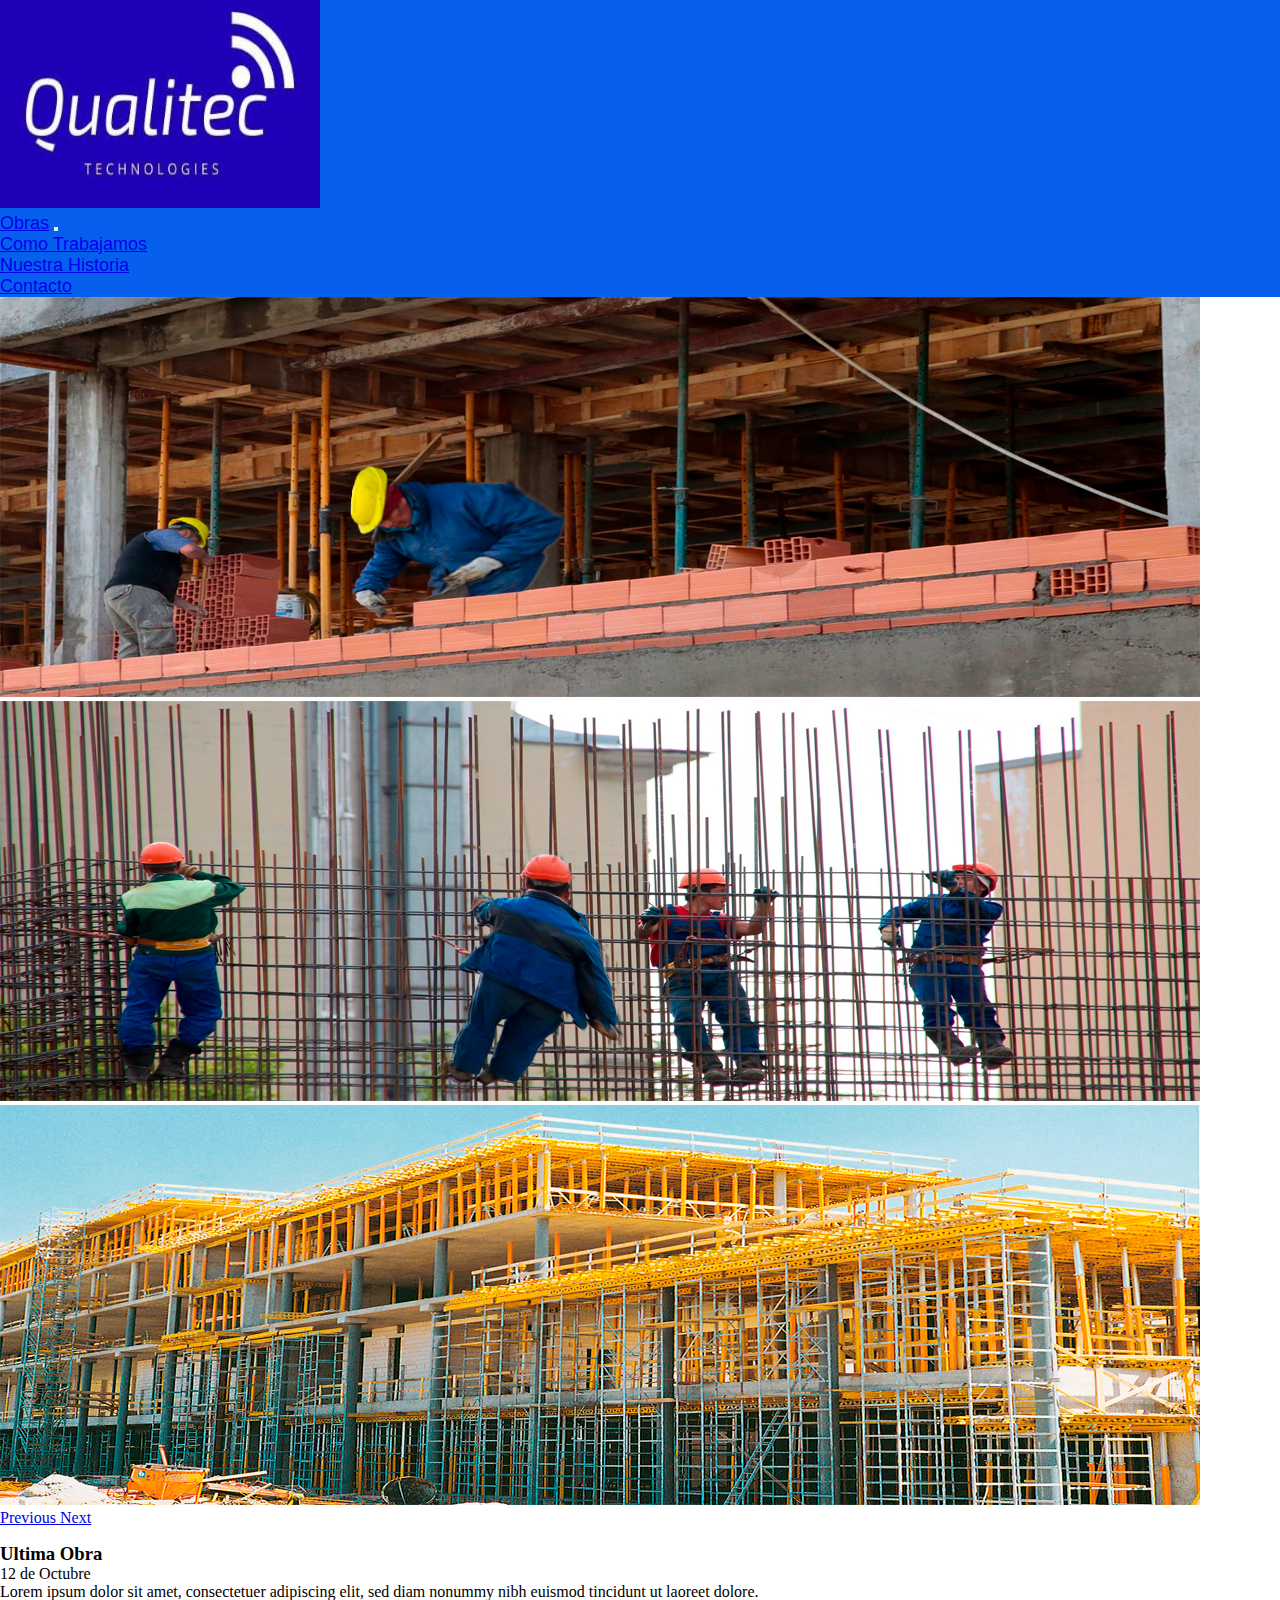
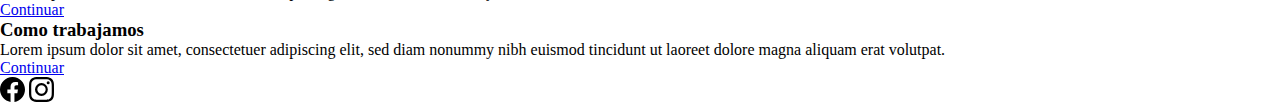
<file: Index.html>
<!DOCTYPE html>
<html>

  <head>
    <meta charset="utf-8">
    <meta name="viewport" content="width=device-width, initial-scale=1.0"/>
    <meta name="keywords" content="Instalacion de camaras, CCTV, Alarma, Alarma de incendios, Construccion">
    <meta name="description" content="Somos una empresa Tucumana dedicada a la instalacion de diferentes sistemas de seguridad">
    <title> Qualitec </title>
    <link rel="stylesheet" href="https://cdn.jsdelivr.net/npm/bootstrap@4.6.0/dist/css/bootstrap.min.css" integrity="sha384-B0vP5xmATw1+K9KRQjQERJvTumQW0nPEzvF6L/Z6nronJ3oUOFUFpCjEUQouq2+l" crossorigin="anonymous">
    <link rel="stylesheet" href="https://cdn.jsdelivr.net/npm/bootstrap-icons@1.3.0/font/bootstrap-icons.css">
    <link rel="stylesheet" href="css/estilos.css"/>
    <link rel="apple-touch-icon" sizes="57x57" href="multimedia/apple-icon-57x57.png">
    <link rel="apple-touch-icon" sizes="60x60" href="multimedia/apple-icon-60x60.png">
    <link rel="apple-touch-icon" sizes="72x72" href="multimedia/apple-icon-72x72.png">
    <link rel="apple-touch-icon" sizes="76x76" href="multimedia/apple-icon-76x76.png">
    <link rel="apple-touch-icon" sizes="114x114" href="multimedia/apple-icon-114x114.png">
    <link rel="apple-touch-icon" sizes="120x120" href="multimedia/apple-icon-120x120.png">
    <link rel="apple-touch-icon" sizes="144x144" href="multimedia/apple-icon-144x144.png">
    <link rel="apple-touch-icon" sizes="152x152" href="multimedia/apple-icon-152x152.png">
    <link rel="apple-touch-icon" sizes="180x180" href="multimedia/apple-icon-180x180.png">
    <link rel="icon" type="image/png" sizes="192x192"  href="multimedia/android-icon-192x192.png">
    <link rel="icon" type="image/png" sizes="32x32" href="multimedia/favicon-32x32.png">
    <link rel="icon" type="image/png" sizes="96x96" href="multimedia/favicon-96x96.png">
    <link rel="icon" type="image/png" sizes="16x16" href="multimedia/favicon-16x16.png">
    <link rel="manifest" href="multimedia/manifest.json">
    <meta name="msapplication-TileColor" content="#ffffff">
    <meta name="msapplication-TileImage" content="multimedia/ms-icon-144x144.png">
    <meta name="theme-color" content="#ffffff">

  </head>

  <body class="d-flex flex-column h-100">
        <header>
        <nav class="navbar navbar-expand-lg navbar-light fixed-top bg-light" style="background-color: #075fed;">
       
            <div class="container">
             
                <a href="index.html"><img src="multimedia/image0.jpg" alt="logo" class="logo" ></a>
              
            </div>
        
          <a class="navbar-brand" href="Obras.html">Obras</a>
          <button class="navbar-toggler" type="button" data-toggle="collapse" data-target="#navbarNav" aria-controls="navbarNav" aria-expanded="false" aria-label="Toggle navigation">
            <span class="navbar-toggler-icon"></span>
          </button>
          <div class="collapse navbar-collapse" id="navbarNav">
            <ul class="navbar-nav">
              <li class="nav-item active">
                <a class="nav-link" href="ComoTrabajamos.html">Como Trabajamos </a>
              </li>
              <li class="nav-item active">
                <a class="nav-link" href="Historia.html">Nuestra Historia</a>
              </li>
              <li class="nav-item active">
                <a class="nav-link" href="Formulario.html">Contacto</a>
              </li>
            </ul>
          </div>
        </nav>
        </header>
      
        <div id="carouselExampleIndicators" class="carousel slide " data-ride="carousel">
          <ol class="carousel-indicators">
            <li data-target="#carouselExampleIndicators" data-slide-to="0" class="active"></li>
            <li data-target="#carouselExampleIndicators" data-slide-to="1"></li>
            <li data-target="#carouselExampleIndicators" data-slide-to="2"></li>
          </ol>
          <div class="carousel-inner">
            <div class="carousel-item active">
              <img src="multimedia/obra1.png" class="d-block w-100" alt="obra1">
            </div>
            <div class="carousel-item">
              <img src="multimedia/obra2.png" class="d-block w-100" alt="obra2">
            </div>
            <div class="carousel-item">
              <img src="multimedia/obra3.png" class="d-block w-100" alt="obra3">
            </div>
          </div>
          <a class="carousel-control-prev" href="#carouselExampleIndicators" role="button" data-slide="prev">
            <span class="carousel-control-prev-icon" aria-hidden="true"></span>
            <span class="sr-only">Previous</span>
          </a>
          <a class="carousel-control-next" href="#carouselExampleIndicators" role="button" data-slide="next">
            <span class="carousel-control-next-icon" aria-hidden="true"></span>
            <span class="sr-only">Next</span>
          </a>
        </div>

        <main class="flex-shrink-0" style="padding-top: 1em;">
          <div class="container">
            <div class="row mb-2">
              <div class="col-md-6">
                <div class="row g-0 border rounded overflow-hidden flex-md-row mb-4 shadow-sm h-md-250 position-relative">
                  <div class="col p-4 d-flex flex-column position-static">
                    <h3 class="mb-0">Ultima Obra</h3>
                    <div class="mb-1 text-muted">12 de Octubre</div>
                    <p class="card-text mb-auto">Lorem ipsum dolor sit amet, consectetuer adipiscing elit, sed diam nonummy nibh euismod tincidunt ut laoreet dolore.</p>
                    <a href="Obras.html" class="stretched-link">Continuar</a>
                  </div>
                  
                </div>
              </div>
              <div class="col-md-6">
                <div class="row g-0 border rounded overflow-hidden flex-md-row mb-4 shadow-sm h-md-250 position-relative">
                  <div class="col p-4 d-flex flex-column position-static">
                    <h3 class="mb-0">Como trabajamos</h3>
                    <div class="mb-1 text-muted"></div>
                    <p class="mb-auto">Lorem ipsum dolor sit amet, consectetuer adipiscing elit, sed diam nonummy nibh euismod tincidunt ut laoreet dolore magna aliquam erat volutpat.</p>
                    <a href="ComoTrabajamos.html" class="stretched-link">Continuar</a>
                  </div>
                  </div>
                </div>
              </div>
            </div>
        </main>
        

  
      <footer class="footer mt-auto py-3 bg-light" >
        <div class="container">
        <a href="https://www.facebook.com/Qualitec-Ingenier%C3%ADa-151823384833494">
          <svg xmlns="http://www.w3.org/2000/svg" width="25" height="25" fill="black" class="bi bi-facebook" viewBox="0 0 16 16">
            <path d="M16 8.049c0-4.446-3.582-8.05-8-8.05C3.58 0-.002 3.603-.002 8.05c0 4.017 2.926 7.347 6.75 7.951v-5.625h-2.03V8.05H6.75V6.275c0-2.017 1.195-3.131 3.022-3.131.876 0 1.791.157 1.791.157v1.98h-1.009c-.993 0-1.303.621-1.303 1.258v1.51h2.218l-.354 2.326H9.25V16c3.824-.604 6.75-3.934 6.75-7.951z"/>
          </svg></a> 
          
        <a href="https://www.instagram.com/qualitectucuman/?hl=es-la">
          <svg xmlns="http://www.w3.org/2000/svg" width="25" height="25" fill="black" class="bi bi-instagram" viewBox="0 0 16 16">
            <path d="M8 0C5.829 0 5.556.01 4.703.048 3.85.088 3.269.222 2.76.42a3.917 3.917 0 0 0-1.417.923A3.927 3.927 0 0 0 .42 2.76C.222 3.268.087 3.85.048 4.7.01 5.555 0 5.827 0 8.001c0 2.172.01 2.444.048 3.297.04.852.174 1.433.372 1.942.205.526.478.972.923 1.417.444.445.89.719 1.416.923.51.198 1.09.333 1.942.372C5.555 15.99 5.827 16 8 16s2.444-.01 3.298-.048c.851-.04 1.434-.174 1.943-.372a3.916 3.916 0 0 0 1.416-.923c.445-.445.718-.891.923-1.417.197-.509.332-1.09.372-1.942C15.99 10.445 16 10.173 16 8s-.01-2.445-.048-3.299c-.04-.851-.175-1.433-.372-1.941a3.926 3.926 0 0 0-.923-1.417A3.911 3.911 0 0 0 13.24.42c-.51-.198-1.092-.333-1.943-.372C10.443.01 10.172 0 7.998 0h.003zm-.717 1.442h.718c2.136 0 2.389.007 3.232.046.78.035 1.204.166 1.486.275.373.145.64.319.92.599.28.28.453.546.598.92.11.281.24.705.275 1.485.039.843.047 1.096.047 3.231s-.008 2.389-.047 3.232c-.035.78-.166 1.203-.275 1.485a2.47 2.47 0 0 1-.599.919c-.28.28-.546.453-.92.598-.28.11-.704.24-1.485.276-.843.038-1.096.047-3.232.047s-2.39-.009-3.233-.047c-.78-.036-1.203-.166-1.485-.276a2.478 2.478 0 0 1-.92-.598 2.48 2.48 0 0 1-.6-.92c-.109-.281-.24-.705-.275-1.485-.038-.843-.046-1.096-.046-3.233 0-2.136.008-2.388.046-3.231.036-.78.166-1.204.276-1.486.145-.373.319-.64.599-.92.28-.28.546-.453.92-.598.282-.11.705-.24 1.485-.276.738-.034 1.024-.044 2.515-.045v.002zm4.988 1.328a.96.96 0 1 0 0 1.92.96.96 0 0 0 0-1.92zm-4.27 1.122a4.109 4.109 0 1 0 0 8.217 4.109 4.109 0 0 0 0-8.217zm0 1.441a2.667 2.667 0 1 1 0 5.334 2.667 2.667 0 0 1 0-5.334z"/>
          </svg></a>
          </div>

          <script src="https://code.jquery.com/jquery-3.5.1.slim.min.js" integrity="sha384-DfXdz2htPH0lsSSs5nCTpuj/zy4C+OGpamoFVy38MVBnE+IbbVYUew+OrCXaRkfj" crossorigin="anonymous"></script>
          <script src="https://cdn.jsdelivr.net/npm/popper.js@1.16.1/dist/umd/popper.min.js" integrity="sha384-9/reFTGAW83EW2RDu2S0VKaIzap3H66lZH81PoYlFhbGU+6BZp6G7niu735Sk7lN" crossorigin="anonymous"></script>
          <script src="https://cdn.jsdelivr.net/npm/bootstrap@4.6.0/dist/js/bootstrap.min.js" integrity="sha384-+YQ4JLhjyBLPDQt//I+STsc9iw4uQqACwlvpslubQzn4u2UU2UFM80nGisd026JF" crossorigin="anonymous"></script>
      </footer>




  </body>

</html>
</file>
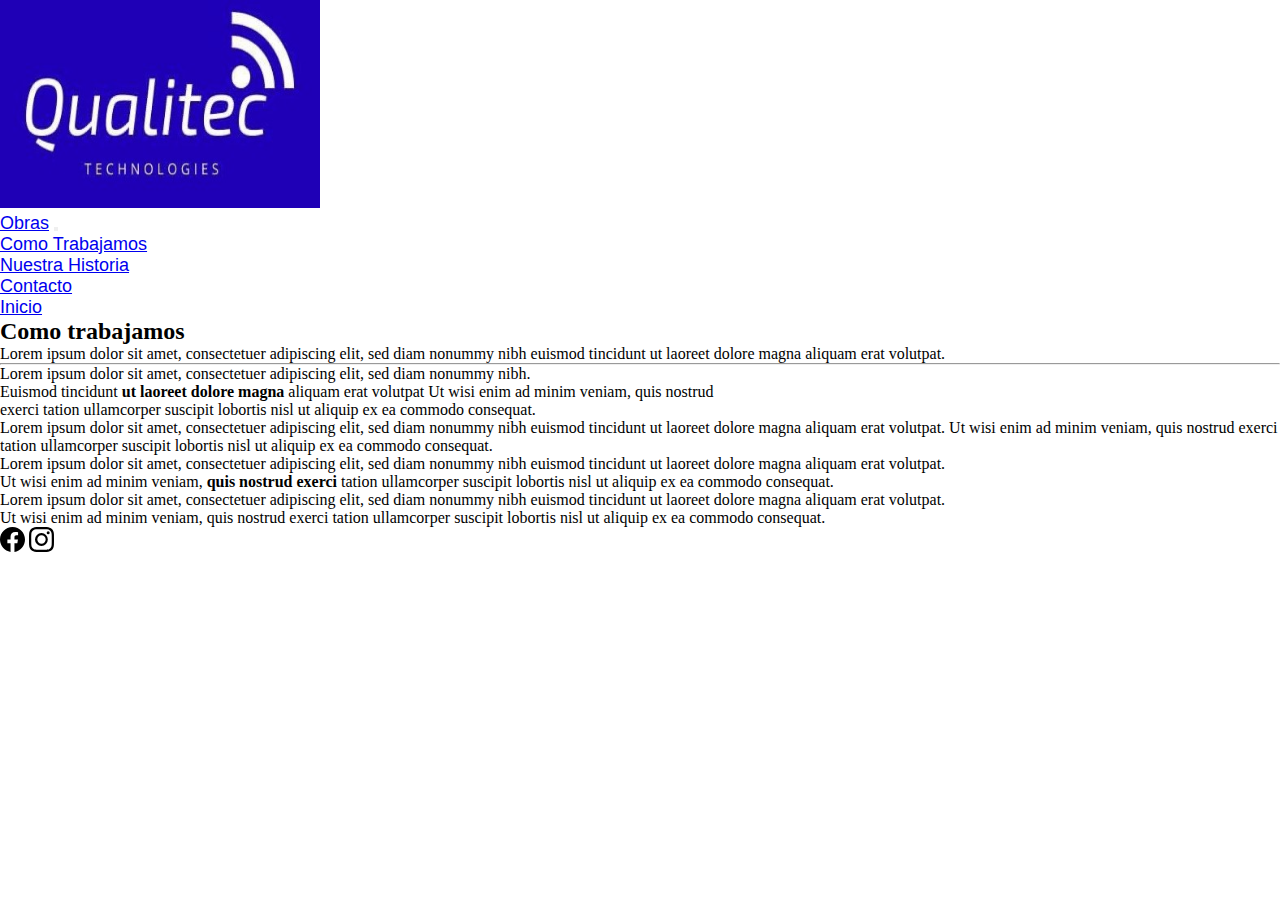
<file: ComoTrabajamos.html>
<!DOCTYPE html>
<html>

  <head>
    <meta charset="utf-8">
    <meta name="viewport" content="width=device-width, initial-scale=1.0"/>
    <meta name="keywords" content="Instalacion de camaras, CCTV, Alarma, Alarma de incendios, Construccion, Como trabajamos">
    <meta name="description" content="Somos una empresa Tucumana dedicada a la instalacion de diferentes sistemas de seguridad">
    <title> Qualitec </title>
    <link rel="stylesheet" href="https://cdn.jsdelivr.net/npm/bootstrap-icons@1.3.0/font/bootstrap-icons.css">
    <link rel="stylesheet" href="https://cdn.jsdelivr.net/npm/bootstrap@4.6.0/dist/css/bootstrap.min.css" integrity="sha384-B0vP5xmATw1+K9KRQjQERJvTumQW0nPEzvF6L/Z6nronJ3oUOFUFpCjEUQouq2+l" crossorigin="anonymous">
    <link rel="stylesheet" href="css/estilos.css">
    <link rel="apple-touch-icon" sizes="57x57" href="multimedia/apple-icon-57x57.png">
    <link rel="apple-touch-icon" sizes="60x60" href="multimedia/apple-icon-60x60.png">
    <link rel="apple-touch-icon" sizes="72x72" href="multimedia/apple-icon-72x72.png">
    <link rel="apple-touch-icon" sizes="76x76" href="multimedia/apple-icon-76x76.png">
    <link rel="apple-touch-icon" sizes="114x114" href="multimedia/apple-icon-114x114.png">
    <link rel="apple-touch-icon" sizes="120x120" href="multimedia/apple-icon-120x120.png">
    <link rel="apple-touch-icon" sizes="144x144" href="multimedia/apple-icon-144x144.png">
    <link rel="apple-touch-icon" sizes="152x152" href="multimedia/apple-icon-152x152.png">
    <link rel="apple-touch-icon" sizes="180x180" href="multimedia/apple-icon-180x180.png">
    <link rel="icon" type="image/png" sizes="192x192"  href="multimedia/android-icon-192x192.png">
    <link rel="icon" type="image/png" sizes="32x32" href="multimedia/favicon-32x32.png">
    <link rel="icon" type="image/png" sizes="96x96" href="multimedia/favicon-96x96.png">
    <link rel="icon" type="image/png" sizes="16x16" href="multimedia/favicon-16x16.png">
    <link rel="manifest" href="multimedia/manifest.json">
    <meta name="msapplication-TileColor" content="#ffffff">
    <meta name="msapplication-TileImage" content="multimedia/ms-icon-144x144.png">
    <meta name="theme-color" content="#ffffff">
  </head>

  <body class="d-flex flex-column h-100">
    <header>
      <nav class="navbar navbar-expand-lg navbar-light  bg-light" >
     
          <div class="container">
           
              <a href="index.html"><img src="multimedia/image0.jpg" alt="logo" class="logo" ></a>
            
          </div>
      
        <a class="navbar-brand" href="Obras.html">Obras</a>
        <button class="navbar-toggler" type="button" data-toggle="collapse" data-target="#navbarNav" aria-controls="navbarNav" aria-expanded="false" aria-label="Toggle navigation">
          <span class="navbar-toggler-icon"></span>
        </button>
        <div class="collapse navbar-collapse" id="navbarNav">
          <ul class="navbar-nav">
            <li class="nav-item active">
              <a class="nav-link" href="ComoTrabajamos.html">Como Trabajamos </a>
            </li>
            <li class="nav-item active">
              <a class="nav-link" href="Historia.html">Nuestra Historia</a>
            </li>
            <li class="nav-item active">
              <a class="nav-link" href="Formulario.html">Contacto</a>
            </li>
            <li class="nav-item active">
              <a class="nav-link" href="index.html">Inicio</a>
            </li>
          </ul>
        </div>
      </nav>
    </nav>
  </header>

  <main class="flex-shrink-0">
    <div class="container">
      <article class="blog-post">
        <h2 class="blog-post-title">Como trabajamos</h2>
        <p>Lorem ipsum dolor sit amet, consectetuer adipiscing elit, sed diam nonummy nibh euismod tincidunt ut laoreet dolore magna aliquam erat volutpat.</p>
        <hr>
        <p>Lorem ipsum dolor sit amet, consectetuer adipiscing elit, sed diam nonummy nibh.</p>
        <p>Euismod tincidunt <strong>ut laoreet dolore magna</strong> aliquam erat volutpat Ut wisi enim ad minim veniam, quis nostrud<br>
          exerci tation ullamcorper suscipit lobortis nisl ut aliquip ex ea commodo consequat. <br>
          Lorem ipsum dolor sit amet, consectetuer adipiscing elit, sed diam nonummy nibh euismod tincidunt ut laoreet dolore magna aliquam erat volutpat. Ut wisi enim ad minim veniam, quis nostrud exerci tation ullamcorper suscipit lobortis nisl ut aliquip ex ea commodo consequat.
        </p>
        <p>
          Lorem ipsum dolor sit amet, consectetuer adipiscing elit, sed diam nonummy nibh euismod tincidunt ut laoreet dolore magna aliquam erat volutpat. <br>
          Ut wisi enim ad minim veniam,<strong> quis nostrud exerci </strong>tation ullamcorper suscipit lobortis nisl ut aliquip ex ea commodo consequat.<br>
          Lorem ipsum dolor sit amet, consectetuer adipiscing elit, sed diam nonummy nibh euismod tincidunt ut laoreet dolore magna aliquam erat volutpat.<br>
          Ut wisi enim ad minim veniam, quis nostrud exerci tation ullamcorper suscipit lobortis nisl ut aliquip ex ea commodo consequat. 

        </p>
      </div>
  </main>


    <footer class="footer mt-auto py-3 bg-light" >
      <div class="container">
      <a href="https://www.facebook.com/Qualitec-Ingenier%C3%ADa-151823384833494">
        <svg xmlns="http://www.w3.org/2000/svg" width="25" height="25" fill="black" class="bi bi-facebook" viewBox="0 0 16 16">
          <path d="M16 8.049c0-4.446-3.582-8.05-8-8.05C3.58 0-.002 3.603-.002 8.05c0 4.017 2.926 7.347 6.75 7.951v-5.625h-2.03V8.05H6.75V6.275c0-2.017 1.195-3.131 3.022-3.131.876 0 1.791.157 1.791.157v1.98h-1.009c-.993 0-1.303.621-1.303 1.258v1.51h2.218l-.354 2.326H9.25V16c3.824-.604 6.75-3.934 6.75-7.951z"/>
        </svg></a> 
        
      <a href="https://www.instagram.com/qualitectucuman/?hl=es-la">
        <svg xmlns="http://www.w3.org/2000/svg" width="25" height="25" fill="black" class="bi bi-instagram" viewBox="0 0 16 16">
          <path d="M8 0C5.829 0 5.556.01 4.703.048 3.85.088 3.269.222 2.76.42a3.917 3.917 0 0 0-1.417.923A3.927 3.927 0 0 0 .42 2.76C.222 3.268.087 3.85.048 4.7.01 5.555 0 5.827 0 8.001c0 2.172.01 2.444.048 3.297.04.852.174 1.433.372 1.942.205.526.478.972.923 1.417.444.445.89.719 1.416.923.51.198 1.09.333 1.942.372C5.555 15.99 5.827 16 8 16s2.444-.01 3.298-.048c.851-.04 1.434-.174 1.943-.372a3.916 3.916 0 0 0 1.416-.923c.445-.445.718-.891.923-1.417.197-.509.332-1.09.372-1.942C15.99 10.445 16 10.173 16 8s-.01-2.445-.048-3.299c-.04-.851-.175-1.433-.372-1.941a3.926 3.926 0 0 0-.923-1.417A3.911 3.911 0 0 0 13.24.42c-.51-.198-1.092-.333-1.943-.372C10.443.01 10.172 0 7.998 0h.003zm-.717 1.442h.718c2.136 0 2.389.007 3.232.046.78.035 1.204.166 1.486.275.373.145.64.319.92.599.28.28.453.546.598.92.11.281.24.705.275 1.485.039.843.047 1.096.047 3.231s-.008 2.389-.047 3.232c-.035.78-.166 1.203-.275 1.485a2.47 2.47 0 0 1-.599.919c-.28.28-.546.453-.92.598-.28.11-.704.24-1.485.276-.843.038-1.096.047-3.232.047s-2.39-.009-3.233-.047c-.78-.036-1.203-.166-1.485-.276a2.478 2.478 0 0 1-.92-.598 2.48 2.48 0 0 1-.6-.92c-.109-.281-.24-.705-.275-1.485-.038-.843-.046-1.096-.046-3.233 0-2.136.008-2.388.046-3.231.036-.78.166-1.204.276-1.486.145-.373.319-.64.599-.92.28-.28.546-.453.92-.598.282-.11.705-.24 1.485-.276.738-.034 1.024-.044 2.515-.045v.002zm4.988 1.328a.96.96 0 1 0 0 1.92.96.96 0 0 0 0-1.92zm-4.27 1.122a4.109 4.109 0 1 0 0 8.217 4.109 4.109 0 0 0 0-8.217zm0 1.441a2.667 2.667 0 1 1 0 5.334 2.667 2.667 0 0 1 0-5.334z"/>
        </svg></a>
      </div>

        <script src="https://code.jquery.com/jquery-3.5.1.slim.min.js" integrity="sha384-DfXdz2htPH0lsSSs5nCTpuj/zy4C+OGpamoFVy38MVBnE+IbbVYUew+OrCXaRkfj" crossorigin="anonymous"></script>
        <script src="https://cdn.jsdelivr.net/npm/popper.js@1.16.1/dist/umd/popper.min.js" integrity="sha384-9/reFTGAW83EW2RDu2S0VKaIzap3H66lZH81PoYlFhbGU+6BZp6G7niu735Sk7lN" crossorigin="anonymous"></script>
        <script src="https://cdn.jsdelivr.net/npm/bootstrap@4.6.0/dist/js/bootstrap.min.js" integrity="sha384-+YQ4JLhjyBLPDQt//I+STsc9iw4uQqACwlvpslubQzn4u2UU2UFM80nGisd026JF" crossorigin="anonymous"></script>

    </footer>
      
    
    
  </body>

</html>
</file>
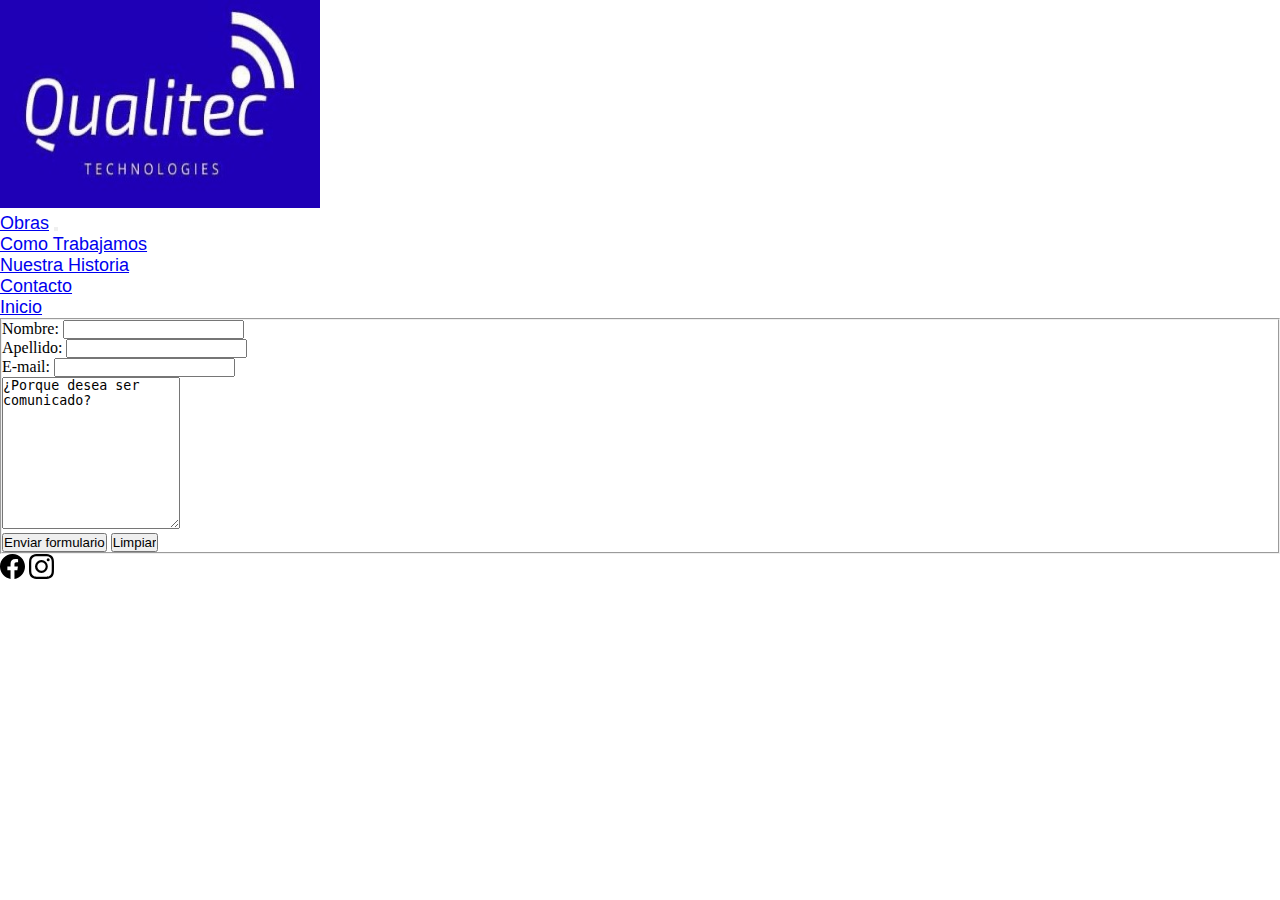
<file: Formulario.html>
<!DOCTYPE html>
<html>

  <head>
    <meta charset="utf-8">
    <meta name="viewport" content="width=device-width, initial-scale=1.0"/>
    <meta name="keywords" content="Instalacion de camaras, CCTV, Alarma, Alarma de incendios, Construccion, Contacto">
    <meta name="description" content="Somos una empresa Tucumana dedicada a la instalacion de diferentes sistemas de seguridad">
    <title> Qualitec </title>
    <link rel="stylesheet" href="https://cdn.jsdelivr.net/npm/bootstrap-icons@1.3.0/font/bootstrap-icons.css">
    <link rel="stylesheet" href="https://cdn.jsdelivr.net/npm/bootstrap@4.6.0/dist/css/bootstrap.min.css" integrity="sha384-B0vP5xmATw1+K9KRQjQERJvTumQW0nPEzvF6L/Z6nronJ3oUOFUFpCjEUQouq2+l" crossorigin="anonymous">
    <link rel="stylesheet" href="css/estilos.css">
    <link rel="apple-touch-icon" sizes="57x57" href="multimedia/apple-icon-57x57.png">
    <link rel="apple-touch-icon" sizes="60x60" href="multimedia/apple-icon-60x60.png">
    <link rel="apple-touch-icon" sizes="72x72" href="multimedia/apple-icon-72x72.png">
    <link rel="apple-touch-icon" sizes="76x76" href="multimedia/apple-icon-76x76.png">
    <link rel="apple-touch-icon" sizes="114x114" href="multimedia/apple-icon-114x114.png">
    <link rel="apple-touch-icon" sizes="120x120" href="multimedia/apple-icon-120x120.png">
    <link rel="apple-touch-icon" sizes="144x144" href="multimedia/apple-icon-144x144.png">
    <link rel="apple-touch-icon" sizes="152x152" href="multimedia/apple-icon-152x152.png">
    <link rel="apple-touch-icon" sizes="180x180" href="multimedia/apple-icon-180x180.png">
    <link rel="icon" type="image/png" sizes="192x192"  href="multimedia/android-icon-192x192.png">
    <link rel="icon" type="image/png" sizes="32x32" href="multimedia/favicon-32x32.png">
    <link rel="icon" type="image/png" sizes="96x96" href="multimedia/favicon-96x96.png">
    <link rel="icon" type="image/png" sizes="16x16" href="multimedia/favicon-16x16.png">
    <link rel="manifest" href="multimedia/manifest.json">
    <meta name="msapplication-TileColor" content="#ffffff">
    <meta name="msapplication-TileImage" content="multimedia/ms-icon-144x144.png">
    <meta name="theme-color" content="#ffffff">
  </head>

  <body class="d-flex flex-column h-100">

    <header>
      <nav class="navbar navbar-expand-lg navbar-light  bg-light">
     
          <div class="container">
           
              <a href="index.html"><img src="multimedia/image0.jpg" alt="logo" class="logo" ></a>
            
          </div>
      
        <a class="navbar-brand" href="Obras.html">Obras</a>
        <button class="navbar-toggler" type="button" data-toggle="collapse" data-target="#navbarNav" aria-controls="navbarNav" aria-expanded="false" aria-label="Toggle navigation">
          <span class="navbar-toggler-icon"></span>
        </button>
        <div class="collapse navbar-collapse" id="navbarNav">
          <ul class="navbar-nav">
            <li class="nav-item active">
              <a class="nav-link" href="ComoTrabajamos.html">Como Trabajamos </a>
            </li>
            <li class="nav-item active">
              <a class="nav-link" href="Historia.html">Nuestra Historia</a>
            </li>
            <li class="nav-item active">
              <a class="nav-link" href="Formulario.html">Contacto</a>
            </li>
            <li class="nav-item active">
              <a class="nav-link" href="index.html">Inicio</a>
            </li>
          </ul>
        </div>
      </nav>
    </nav>
  </header>
    
      <fieldset class="text-center">
        <form action="index.html" method="POST">
        <div class="form-group form-control-sm">
          <label for="nombre"> Nombre:</label> 
          <input type="text" name="nombre"><br>
        </div>
        <div class="form-group form-control-sm">
          <label for="apellido"> Apellido:</label> 
          <input type="text" surname="apellido"><br>
        </div>
        <div class="form-group form-control-sm">
          <label for="email"> E-mail:</label> 
          <input type="email" email="email"><br>
        </div>
        <div class="form-group ">
          <textarea name="comunicacion" id="4" cols="20" rows="10">¿Porque desea ser comunicado?</textarea> <br>
        </div>

        <input type="submit" class="btn btn-primary" value="Enviar formulario"/> <input class="btn btn-primary" type="reset" value="Limpiar"/> 

        </form>
      </fieldset>
         
    

    <footer class="footer mt-auto py-3 bg-light" >
      <div class="container">
      <a href="https://www.facebook.com/Qualitec-Ingenier%C3%ADa-151823384833494">
        <svg xmlns="http://www.w3.org/2000/svg" width="25" height="25" fill="black" class="bi bi-facebook" viewBox="0 0 16 16">
          <path d="M16 8.049c0-4.446-3.582-8.05-8-8.05C3.58 0-.002 3.603-.002 8.05c0 4.017 2.926 7.347 6.75 7.951v-5.625h-2.03V8.05H6.75V6.275c0-2.017 1.195-3.131 3.022-3.131.876 0 1.791.157 1.791.157v1.98h-1.009c-.993 0-1.303.621-1.303 1.258v1.51h2.218l-.354 2.326H9.25V16c3.824-.604 6.75-3.934 6.75-7.951z"/>
        </svg></a> 
        
      <a href="https://www.instagram.com/qualitectucuman/?hl=es-la">
        <svg xmlns="http://www.w3.org/2000/svg" width="25" height="25" fill="black" class="bi bi-instagram" viewBox="0 0 16 16">
          <path d="M8 0C5.829 0 5.556.01 4.703.048 3.85.088 3.269.222 2.76.42a3.917 3.917 0 0 0-1.417.923A3.927 3.927 0 0 0 .42 2.76C.222 3.268.087 3.85.048 4.7.01 5.555 0 5.827 0 8.001c0 2.172.01 2.444.048 3.297.04.852.174 1.433.372 1.942.205.526.478.972.923 1.417.444.445.89.719 1.416.923.51.198 1.09.333 1.942.372C5.555 15.99 5.827 16 8 16s2.444-.01 3.298-.048c.851-.04 1.434-.174 1.943-.372a3.916 3.916 0 0 0 1.416-.923c.445-.445.718-.891.923-1.417.197-.509.332-1.09.372-1.942C15.99 10.445 16 10.173 16 8s-.01-2.445-.048-3.299c-.04-.851-.175-1.433-.372-1.941a3.926 3.926 0 0 0-.923-1.417A3.911 3.911 0 0 0 13.24.42c-.51-.198-1.092-.333-1.943-.372C10.443.01 10.172 0 7.998 0h.003zm-.717 1.442h.718c2.136 0 2.389.007 3.232.046.78.035 1.204.166 1.486.275.373.145.64.319.92.599.28.28.453.546.598.92.11.281.24.705.275 1.485.039.843.047 1.096.047 3.231s-.008 2.389-.047 3.232c-.035.78-.166 1.203-.275 1.485a2.47 2.47 0 0 1-.599.919c-.28.28-.546.453-.92.598-.28.11-.704.24-1.485.276-.843.038-1.096.047-3.232.047s-2.39-.009-3.233-.047c-.78-.036-1.203-.166-1.485-.276a2.478 2.478 0 0 1-.92-.598 2.48 2.48 0 0 1-.6-.92c-.109-.281-.24-.705-.275-1.485-.038-.843-.046-1.096-.046-3.233 0-2.136.008-2.388.046-3.231.036-.78.166-1.204.276-1.486.145-.373.319-.64.599-.92.28-.28.546-.453.92-.598.282-.11.705-.24 1.485-.276.738-.034 1.024-.044 2.515-.045v.002zm4.988 1.328a.96.96 0 1 0 0 1.92.96.96 0 0 0 0-1.92zm-4.27 1.122a4.109 4.109 0 1 0 0 8.217 4.109 4.109 0 0 0 0-8.217zm0 1.441a2.667 2.667 0 1 1 0 5.334 2.667 2.667 0 0 1 0-5.334z"/>
        </svg></a>
      </div>

        <script src="https://code.jquery.com/jquery-3.5.1.slim.min.js" integrity="sha384-DfXdz2htPH0lsSSs5nCTpuj/zy4C+OGpamoFVy38MVBnE+IbbVYUew+OrCXaRkfj" crossorigin="anonymous"></script>
        <script src="https://cdn.jsdelivr.net/npm/popper.js@1.16.1/dist/umd/popper.min.js" integrity="sha384-9/reFTGAW83EW2RDu2S0VKaIzap3H66lZH81PoYlFhbGU+6BZp6G7niu735Sk7lN" crossorigin="anonymous"></script>
        <script src="https://cdn.jsdelivr.net/npm/bootstrap@4.6.0/dist/js/bootstrap.min.js" integrity="sha384-+YQ4JLhjyBLPDQt//I+STsc9iw4uQqACwlvpslubQzn4u2UU2UFM80nGisd026JF" crossorigin="anonymous"></script>
    </footer>
      
      
      

  </body>

</html>
</file>
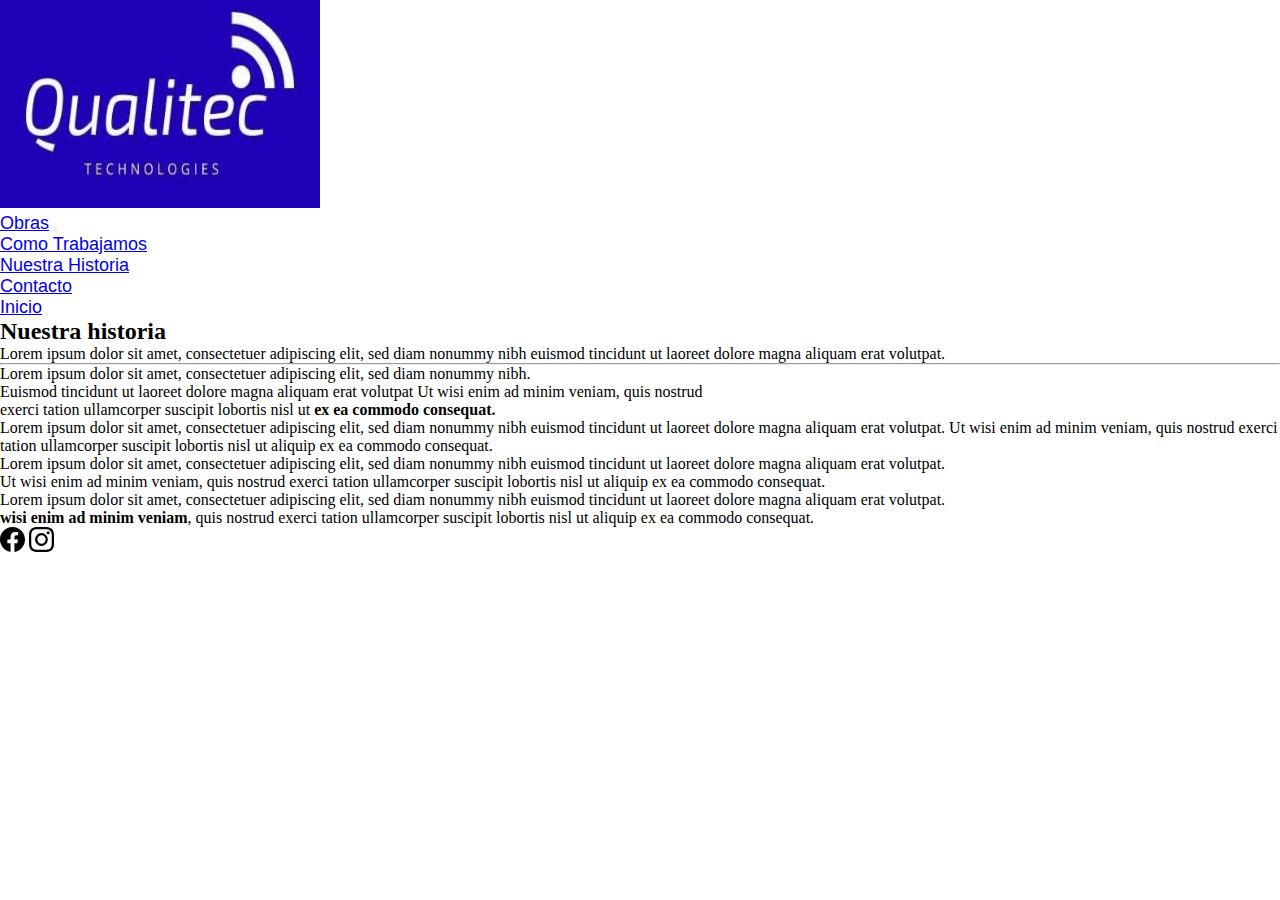
<file: Historia.html>
<!DOCTYPE html>
<html>

  <head>
    <meta charset="utf-8">
    <meta name="viewport" content="width=device-width, initial-scale=1.0"/>
    <meta name="keywords" content="Instalacion de camaras, CCTV, Alarma, Alarma de incendios, Construccion, Nuestra historia">
    <meta name="description" content="Somos una empresa Tucumana dedicada a la instalacion de diferentes sistemas de seguridad">
    <title> Qualitec </title>
    <link rel="stylesheet" href="https://cdn.jsdelivr.net/npm/bootstrap-icons@1.3.0/font/bootstrap-icons.css">
    <link rel="stylesheet" href="https://cdn.jsdelivr.net/npm/bootstrap@4.6.0/dist/css/bootstrap.min.css" integrity="sha384-B0vP5xmATw1+K9KRQjQERJvTumQW0nPEzvF6L/Z6nronJ3oUOFUFpCjEUQouq2+l" crossorigin="anonymous">
    <link rel="stylesheet" href="css/estilos.css">
    <link rel="apple-touch-icon" sizes="57x57" href="multimedia/apple-icon-57x57.png">
    <link rel="apple-touch-icon" sizes="60x60" href="multimedia/apple-icon-60x60.png">
    <link rel="apple-touch-icon" sizes="72x72" href="multimedia/apple-icon-72x72.png">
    <link rel="apple-touch-icon" sizes="76x76" href="multimedia/apple-icon-76x76.png">
    <link rel="apple-touch-icon" sizes="114x114" href="multimedia/apple-icon-114x114.png">
    <link rel="apple-touch-icon" sizes="120x120" href="multimedia/apple-icon-120x120.png">
    <link rel="apple-touch-icon" sizes="144x144" href="multimedia/apple-icon-144x144.png">
    <link rel="apple-touch-icon" sizes="152x152" href="multimedia/apple-icon-152x152.png">
    <link rel="apple-touch-icon" sizes="180x180" href="multimedia/apple-icon-180x180.png">
    <link rel="icon" type="image/png" sizes="192x192"  href="multimedia/android-icon-192x192.png">
    <link rel="icon" type="image/png" sizes="32x32" href="multimedia/favicon-32x32.png">
    <link rel="icon" type="image/png" sizes="96x96" href="multimedia/favicon-96x96.png">
    <link rel="icon" type="image/png" sizes="16x16" href="multimedia/favicon-16x16.png">
    <link rel="manifest" href="multimedia/manifest.json">
    <meta name="msapplication-TileColor" content="#ffffff">
    <meta name="msapplication-TileImage" content="multimedia/ms-icon-144x144.png">
    <meta name="theme-color" content="#ffffff">

  </head>
  
  <body class="d-flex flex-column h-100">
    <header>
      <nav class="navbar navbar-expand-lg navbar-light  bg-light">
     
          <div class="container">
           
              <a href="index.html"><img src="multimedia/image0.jpg" alt="logo" class="logo" ></a>
            
          </div>
      
        <a class="navbar-brand" href="Obras.html">Obras</a>
        <button class="navbar-toggler" type="button" data-toggle="collapse" data-target="#navbarNav" aria-controls="navbarNav" aria-expanded="false" aria-label="Toggle navigation">
          <span class="navbar-toggler-icon"></span>
        </button>
        <div class="collapse navbar-collapse" id="navbarNav">
          <ul class="navbar-nav">
            <li class="nav-item active">
              <a class="nav-link" href="ComoTrabajamos.html">Como Trabajamos </a>
            </li>
            <li class="nav-item active">
              <a class="nav-link" href="Historia.html">Nuestra Historia</a>
            </li>
            <li class="nav-item active">
              <a class="nav-link" href="Formulario.html">Contacto</a>
            </li>
            <li class="nav-item active">
              <a class="nav-link" href="index.html">Inicio</a>
            </li>
          </ul>
        </div>
      </nav>
    </nav>
  </header>

  <main class="flex-shrink-0">
    <div class="container">
      <article class="blog-post">
        <h2 class="blog-post-title">Nuestra historia</h2>
        <p>Lorem ipsum dolor sit amet, consectetuer adipiscing elit, sed diam nonummy nibh euismod tincidunt ut laoreet dolore magna aliquam erat volutpat.</p>
        <hr>
        <p>Lorem ipsum dolor sit amet, consectetuer adipiscing elit, sed diam nonummy nibh.</p>
        <p>Euismod tincidunt ut laoreet dolore magna aliquam erat volutpat Ut wisi enim ad minim veniam, quis nostrud<br>
          exerci tation ullamcorper suscipit lobortis nisl ut <strong> ex ea commodo consequat.</strong> <br>
          Lorem ipsum dolor sit amet, consectetuer adipiscing elit, sed diam nonummy nibh euismod tincidunt ut laoreet dolore magna aliquam erat volutpat. Ut wisi enim ad minim veniam, quis nostrud exerci tation ullamcorper suscipit lobortis nisl ut aliquip ex ea commodo consequat.
        </p>
        <p>
          Lorem ipsum dolor sit amet, consectetuer adipiscing elit, sed diam nonummy nibh euismod tincidunt ut laoreet dolore magna aliquam erat volutpat. <br>
          Ut wisi enim ad minim veniam, quis nostrud exerci tation ullamcorper suscipit lobortis nisl ut aliquip ex ea commodo consequat.<br>
          Lorem ipsum dolor sit amet, consectetuer adipiscing elit, sed diam nonummy nibh euismod tincidunt ut laoreet dolore magna aliquam erat volutpat.<br>
          <strong> wisi enim ad minim veniam</strong>, quis nostrud exerci tation ullamcorper suscipit lobortis nisl ut aliquip ex ea commodo consequat. 

        </p>
      </div>
  </main>


  <footer class="footer mt-auto py-3 bg-light" >
    <div class="container">
    <a href="https://www.facebook.com/Qualitec-Ingenier%C3%ADa-151823384833494">
      <svg xmlns="http://www.w3.org/2000/svg" width="25" height="25" fill="black" class="bi bi-facebook" viewBox="0 0 16 16">
        <path d="M16 8.049c0-4.446-3.582-8.05-8-8.05C3.58 0-.002 3.603-.002 8.05c0 4.017 2.926 7.347 6.75 7.951v-5.625h-2.03V8.05H6.75V6.275c0-2.017 1.195-3.131 3.022-3.131.876 0 1.791.157 1.791.157v1.98h-1.009c-.993 0-1.303.621-1.303 1.258v1.51h2.218l-.354 2.326H9.25V16c3.824-.604 6.75-3.934 6.75-7.951z"/>
      </svg></a> 
      
    <a href="https://www.instagram.com/qualitectucuman/?hl=es-la">
      <svg xmlns="http://www.w3.org/2000/svg" width="25" height="25" fill="black" class="bi bi-instagram" viewBox="0 0 16 16">
        <path d="M8 0C5.829 0 5.556.01 4.703.048 3.85.088 3.269.222 2.76.42a3.917 3.917 0 0 0-1.417.923A3.927 3.927 0 0 0 .42 2.76C.222 3.268.087 3.85.048 4.7.01 5.555 0 5.827 0 8.001c0 2.172.01 2.444.048 3.297.04.852.174 1.433.372 1.942.205.526.478.972.923 1.417.444.445.89.719 1.416.923.51.198 1.09.333 1.942.372C5.555 15.99 5.827 16 8 16s2.444-.01 3.298-.048c.851-.04 1.434-.174 1.943-.372a3.916 3.916 0 0 0 1.416-.923c.445-.445.718-.891.923-1.417.197-.509.332-1.09.372-1.942C15.99 10.445 16 10.173 16 8s-.01-2.445-.048-3.299c-.04-.851-.175-1.433-.372-1.941a3.926 3.926 0 0 0-.923-1.417A3.911 3.911 0 0 0 13.24.42c-.51-.198-1.092-.333-1.943-.372C10.443.01 10.172 0 7.998 0h.003zm-.717 1.442h.718c2.136 0 2.389.007 3.232.046.78.035 1.204.166 1.486.275.373.145.64.319.92.599.28.28.453.546.598.92.11.281.24.705.275 1.485.039.843.047 1.096.047 3.231s-.008 2.389-.047 3.232c-.035.78-.166 1.203-.275 1.485a2.47 2.47 0 0 1-.599.919c-.28.28-.546.453-.92.598-.28.11-.704.24-1.485.276-.843.038-1.096.047-3.232.047s-2.39-.009-3.233-.047c-.78-.036-1.203-.166-1.485-.276a2.478 2.478 0 0 1-.92-.598 2.48 2.48 0 0 1-.6-.92c-.109-.281-.24-.705-.275-1.485-.038-.843-.046-1.096-.046-3.233 0-2.136.008-2.388.046-3.231.036-.78.166-1.204.276-1.486.145-.373.319-.64.599-.92.28-.28.546-.453.92-.598.282-.11.705-.24 1.485-.276.738-.034 1.024-.044 2.515-.045v.002zm4.988 1.328a.96.96 0 1 0 0 1.92.96.96 0 0 0 0-1.92zm-4.27 1.122a4.109 4.109 0 1 0 0 8.217 4.109 4.109 0 0 0 0-8.217zm0 1.441a2.667 2.667 0 1 1 0 5.334 2.667 2.667 0 0 1 0-5.334z"/>
      </svg></a>
    </div>

      <script src="https://code.jquery.com/jquery-3.5.1.slim.min.js" integrity="sha384-DfXdz2htPH0lsSSs5nCTpuj/zy4C+OGpamoFVy38MVBnE+IbbVYUew+OrCXaRkfj" crossorigin="anonymous"></script>
      <script src="https://cdn.jsdelivr.net/npm/popper.js@1.16.1/dist/umd/popper.min.js" integrity="sha384-9/reFTGAW83EW2RDu2S0VKaIzap3H66lZH81PoYlFhbGU+6BZp6G7niu735Sk7lN" crossorigin="anonymous"></script>
      <script src="https://cdn.jsdelivr.net/npm/bootstrap@4.6.0/dist/js/bootstrap.min.js" integrity="sha384-+YQ4JLhjyBLPDQt//I+STsc9iw4uQqACwlvpslubQzn4u2UU2UFM80nGisd026JF" crossorigin="anonymous"></script>
  </footer>
      
  </body>

</html>
</file>
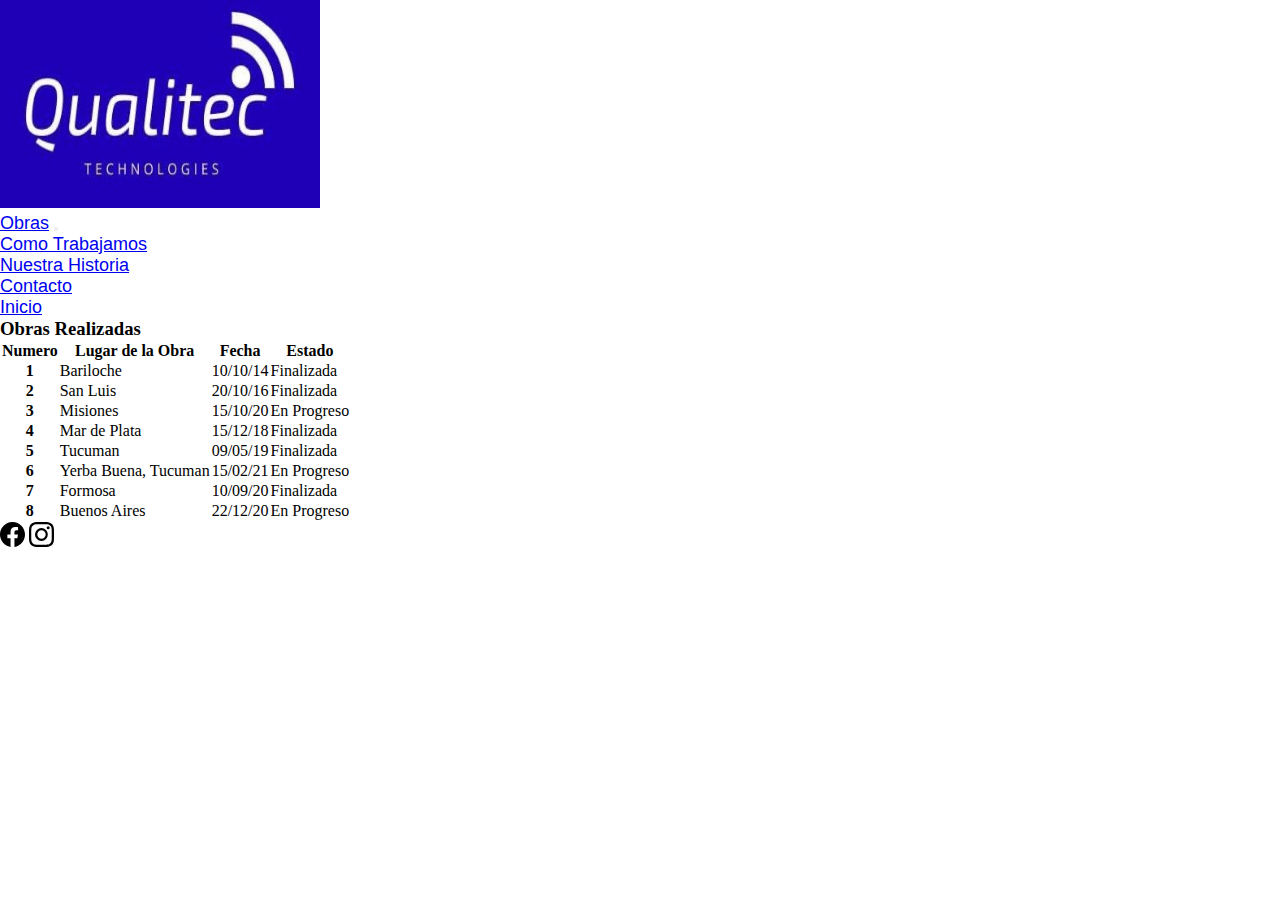
<file: Obras.html>
<!DOCTYPE html>
<html>

  <head>
    <meta charset="utf-8">
    <meta name="viewport" content="width=device-width, initial-scale=1.0"/>
    <meta name="keywords" content="Instalacion de camaras, CCTV, Alarma, Alarma de incendios, Construccion, Nuestras obras">
    <meta name="description" content="Somos una empresa Tucumana dedicada a la instalacion de diferentes sistemas de seguridad">
    <title> Qualitec </title>
    <link rel="stylesheet" href="https://cdn.jsdelivr.net/npm/bootstrap-icons@1.3.0/font/bootstrap-icons.css">
    <link rel="stylesheet" href="https://cdn.jsdelivr.net/npm/bootstrap@4.6.0/dist/css/bootstrap.min.css" integrity="sha384-B0vP5xmATw1+K9KRQjQERJvTumQW0nPEzvF6L/Z6nronJ3oUOFUFpCjEUQouq2+l" crossorigin="anonymous">
    <link rel="stylesheet" href="css/estilos.css">
    <link rel="apple-touch-icon" sizes="57x57" href="multimedia/apple-icon-57x57.png">
    <link rel="apple-touch-icon" sizes="60x60" href="multimedia/apple-icon-60x60.png">
    <link rel="apple-touch-icon" sizes="72x72" href="multimedia/apple-icon-72x72.png">
    <link rel="apple-touch-icon" sizes="76x76" href="multimedia/apple-icon-76x76.png">
    <link rel="apple-touch-icon" sizes="114x114" href="multimedia/apple-icon-114x114.png">
    <link rel="apple-touch-icon" sizes="120x120" href="multimedia/apple-icon-120x120.png">
    <link rel="apple-touch-icon" sizes="144x144" href="multimedia/apple-icon-144x144.png">
    <link rel="apple-touch-icon" sizes="152x152" href="multimedia/apple-icon-152x152.png">
    <link rel="apple-touch-icon" sizes="180x180" href="multimedia/apple-icon-180x180.png">
    <link rel="icon" type="image/png" sizes="192x192"  href="multimedia/android-icon-192x192.png">
    <link rel="icon" type="image/png" sizes="32x32" href="multimedia/favicon-32x32.png">
    <link rel="icon" type="image/png" sizes="96x96" href="multimedia/favicon-96x96.png">
    <link rel="icon" type="image/png" sizes="16x16" href="multimedia/favicon-16x16.png">
    <link rel="manifest" href="multimedia/manifest.json">
    <meta name="msapplication-TileColor" content="#ffffff">
    <meta name="msapplication-TileImage" content="multimedia/ms-icon-144x144.png">
    <meta name="theme-color" content="#ffffff">
  </head>

  <body class="d-flex flex-column h-100">
    <header>
      <nav class="navbar navbar-expand-lg navbar-light  bg-light" >
     
          <div class="container">
           
              <a href="index.html"><img src="multimedia/image0.jpg" alt="logo" class="logo" ></a>
            
          </div>
      
        <a class="navbar-brand" href="Obras.html">Obras</a>
        <button class="navbar-toggler" type="button" data-toggle="collapse" data-target="#navbarNav" aria-controls="navbarNav" aria-expanded="false" aria-label="Toggle navigation">
          <span class="navbar-toggler-icon"></span>
        </button>
        <div class="collapse navbar-collapse" id="navbarNav">
          <ul class="navbar-nav">
            <li class="nav-item active">
              <a class="nav-link" href="ComoTrabajamos.html">Como Trabajamos </a>
            </li>
            <li class="nav-item active">
              <a class="nav-link" href="Historia.html">Nuestra Historia</a>
            </li>
            <li class="nav-item active">
              <a class="nav-link" href="Formulario.html">Contacto</a>
            </li>
            <li class="nav-item active">
              <a class="nav-link" href="index.html">Inicio</a>
            </li>
          </ul>
        </div>
      </nav>
    </nav>
  </header>
  <main class="flex-shrink-0">
    <div class="container">
      <article class="my-3" id="tables">
        <article class="my-3" id="tables">
          <div class="bd-heading sticky-xl-top align-self-start mt-5 mb-3 mt-xl-0 mb-xl-2">
            <h3>Obras Realizadas</h3>
          </div>
    
          <div>
            <div class="bd-example">
            <table class="table table-striped">
              <thead>
              <tr>
                <th scope="col">Numero</th>
                <th scope="col">Lugar de la Obra</th>
                <th scope="col">Fecha</th>
                <th scope="col">Estado</th>
              </tr>
              </thead>
              <tbody>
              <tr>
                <th scope="row">1</th>
                <td>Bariloche</td>
                <td>10/10/14</td>
                <td>Finalizada</td>
              </tr>
              <tr>
                <th scope="row">2</th>
                <td>San Luis</td>
                <td>20/10/16</td>
                <td>Finalizada</td>
              </tr>
              <tr>
                <th scope="row">3</th>
                <td>Misiones</td>
                <td>15/10/20</td>
                <td>En Progreso</td>
              </tr>
              <tr>
                <th scope="row">4</th>
                <td>Mar de Plata</td>
                <td>15/12/18</td>
                <td>Finalizada</td>
              </tr>
              <tr>
                <th scope="row">5</th>
                <td>Tucuman</td>
                <td>09/05/19</td>
                <td>Finalizada</td>
              </tr>
              <tr>
                <th scope="row">6</th>
                <td>Yerba Buena, Tucuman</td>
                <td>15/02/21</td>
                <td>En Progreso</td>
              </tr>
              <tr>
                <th scope="row">7</th>
                <td>Formosa</td>
                <td>10/09/20</td>
                <td>Finalizada</td>
              </tr>
              <tr>
                <th scope="row">8</th>
                <td>Buenos Aires</td>
                <td>22/12/20</td>
                <td>En Progreso</td>
              </tr>

              </tbody>
            </table>
            </div>
      </article>
    </div>
  </main>
    

    <footer class="footer mt-auto py-3 bg-light" >
      <div class="container">
      <a href="https://www.facebook.com/Qualitec-Ingenier%C3%ADa-151823384833494">
        <svg xmlns="http://www.w3.org/2000/svg" width="25" height="25" fill="black" class="bi bi-facebook" viewBox="0 0 16 16">
          <path d="M16 8.049c0-4.446-3.582-8.05-8-8.05C3.58 0-.002 3.603-.002 8.05c0 4.017 2.926 7.347 6.75 7.951v-5.625h-2.03V8.05H6.75V6.275c0-2.017 1.195-3.131 3.022-3.131.876 0 1.791.157 1.791.157v1.98h-1.009c-.993 0-1.303.621-1.303 1.258v1.51h2.218l-.354 2.326H9.25V16c3.824-.604 6.75-3.934 6.75-7.951z"/>
        </svg></a> 
        
      <a href="https://www.instagram.com/qualitectucuman/?hl=es-la">
        <svg xmlns="http://www.w3.org/2000/svg" width="25" height="25" fill="black" class="bi bi-instagram" viewBox="0 0 16 16">
          <path d="M8 0C5.829 0 5.556.01 4.703.048 3.85.088 3.269.222 2.76.42a3.917 3.917 0 0 0-1.417.923A3.927 3.927 0 0 0 .42 2.76C.222 3.268.087 3.85.048 4.7.01 5.555 0 5.827 0 8.001c0 2.172.01 2.444.048 3.297.04.852.174 1.433.372 1.942.205.526.478.972.923 1.417.444.445.89.719 1.416.923.51.198 1.09.333 1.942.372C5.555 15.99 5.827 16 8 16s2.444-.01 3.298-.048c.851-.04 1.434-.174 1.943-.372a3.916 3.916 0 0 0 1.416-.923c.445-.445.718-.891.923-1.417.197-.509.332-1.09.372-1.942C15.99 10.445 16 10.173 16 8s-.01-2.445-.048-3.299c-.04-.851-.175-1.433-.372-1.941a3.926 3.926 0 0 0-.923-1.417A3.911 3.911 0 0 0 13.24.42c-.51-.198-1.092-.333-1.943-.372C10.443.01 10.172 0 7.998 0h.003zm-.717 1.442h.718c2.136 0 2.389.007 3.232.046.78.035 1.204.166 1.486.275.373.145.64.319.92.599.28.28.453.546.598.92.11.281.24.705.275 1.485.039.843.047 1.096.047 3.231s-.008 2.389-.047 3.232c-.035.78-.166 1.203-.275 1.485a2.47 2.47 0 0 1-.599.919c-.28.28-.546.453-.92.598-.28.11-.704.24-1.485.276-.843.038-1.096.047-3.232.047s-2.39-.009-3.233-.047c-.78-.036-1.203-.166-1.485-.276a2.478 2.478 0 0 1-.92-.598 2.48 2.48 0 0 1-.6-.92c-.109-.281-.24-.705-.275-1.485-.038-.843-.046-1.096-.046-3.233 0-2.136.008-2.388.046-3.231.036-.78.166-1.204.276-1.486.145-.373.319-.64.599-.92.28-.28.546-.453.92-.598.282-.11.705-.24 1.485-.276.738-.034 1.024-.044 2.515-.045v.002zm4.988 1.328a.96.96 0 1 0 0 1.92.96.96 0 0 0 0-1.92zm-4.27 1.122a4.109 4.109 0 1 0 0 8.217 4.109 4.109 0 0 0 0-8.217zm0 1.441a2.667 2.667 0 1 1 0 5.334 2.667 2.667 0 0 1 0-5.334z"/>
        </svg></a>
      </div>

      <script src="https://code.jquery.com/jquery-3.5.1.slim.min.js" integrity="sha384-DfXdz2htPH0lsSSs5nCTpuj/zy4C+OGpamoFVy38MVBnE+IbbVYUew+OrCXaRkfj" crossorigin="anonymous"></script>
      <script src="https://cdn.jsdelivr.net/npm/popper.js@1.16.1/dist/umd/popper.min.js" integrity="sha384-9/reFTGAW83EW2RDu2S0VKaIzap3H66lZH81PoYlFhbGU+6BZp6G7niu735Sk7lN" crossorigin="anonymous"></script>
      <script src="https://cdn.jsdelivr.net/npm/bootstrap@4.6.0/dist/js/bootstrap.min.js" integrity="sha384-+YQ4JLhjyBLPDQt//I+STsc9iw4uQqACwlvpslubQzn4u2UU2UFM80nGisd026JF" crossorigin="anonymous"></script>
    </footer>
  
  </body>

</html>
</file>
<file: css/estilos.css>
* {
  margin: 0;
  padding: 0; }

header {
  width: 100%;
  font-family: 'Montserrat', sans-serif;
  font-size: 18px;
  overflow: visible;
  display: block; 
}
.carrusel{
  margin-top: 5vh;

}
.logo{
  width: 20rem;
  height: 13rem;
  padding: 0 0 0 0;
}


ol li {
  display: flex;
  border-radius: 10px; }

section {
  display: inline-block;
   }

.section_grid {
  display: grid;
  grid-template-columns: repeat(3, 1fr);
  grid-template-rows: repeat(3, 1fr);
  grid-column-gap: 10px;
  grid-row-gap: 15px;
  justify-items: center; }

.section_texto {
  font-style: italic;
  font-size: 16px; }
  
  @media (min-width: 768px) {
    .bd-placeholder-img-lg {
      font-size: 3.5rem;
    }
  }
</file>
